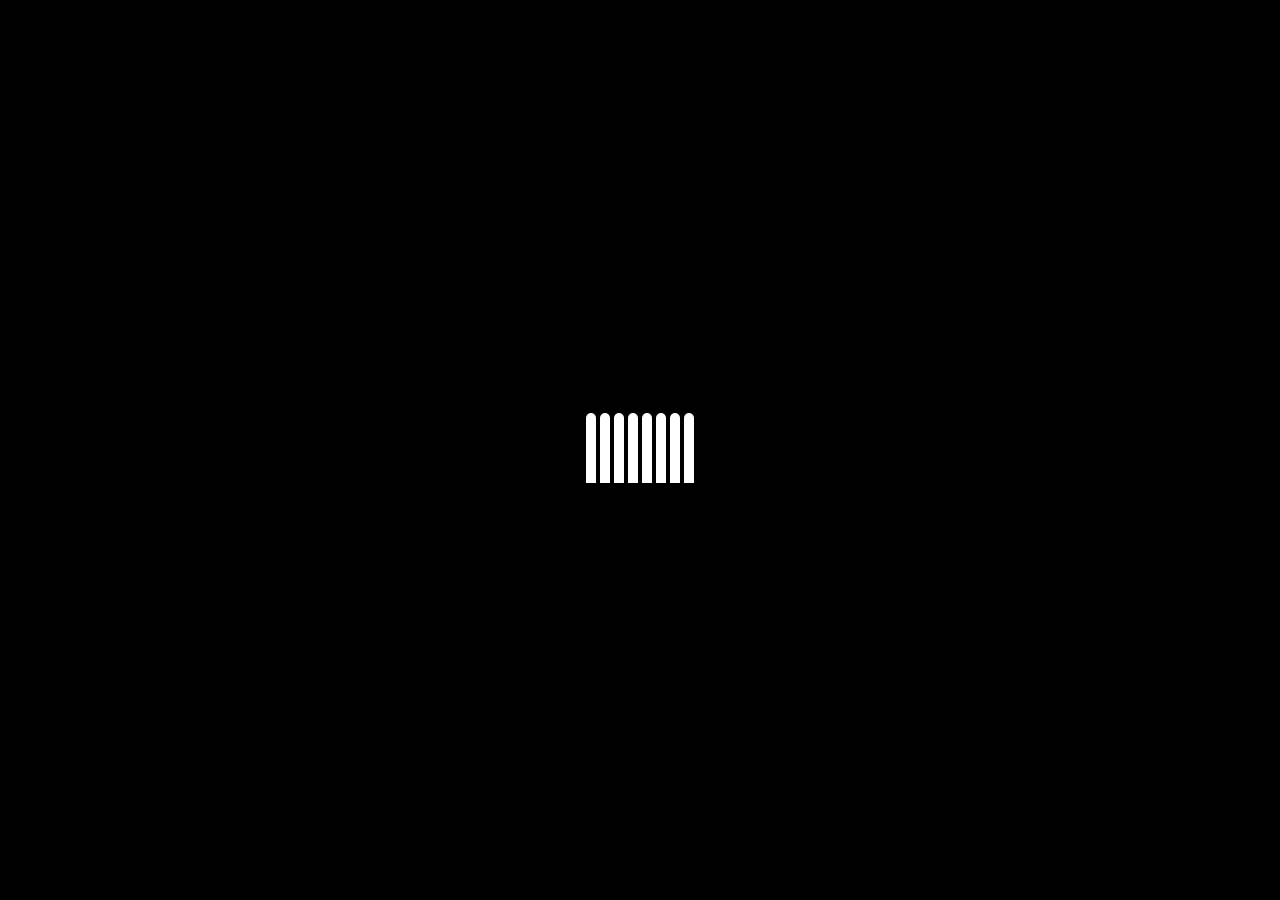
<file: src/loader.html>
<!DOCTYPE html>
<html lang="en">
<head>
    <meta charset="UTF-8">
    <title>Document</title>
    
    <link rel="stylesheet" href="css/loader.css">
</head>
<body>
    <div class="middle">
  <div class="bar bar1"></div>
  <div class="bar bar2"></div>
  <div class="bar bar3"></div>
  <div class="bar bar4"></div>
  <div class="bar bar5"></div>
  <div class="bar bar6"></div>
  <div class="bar bar7"></div>
  <div class="bar bar8"></div>
</div>
</body>
</html>
</file>
<file: src/css/loader.css>
body {
  margin: 0;
  padding: 0;
  box-sizing: border-box;
  background: #000;
}
.middle {
  top: 50%;
  left: 50%;
  transform: translate(-50%, -50%);
  position: absolute;
}
.bar {
  width: 10px;
  height: 70px;
  background: #fff;
  display: inline-block;
  transform-origin: bottom center;
  border-top-right-radius: 20px;
  border-top-left-radius: 20px;
  /*   box-shadow:5px 10px 20px inset rgba(255,23,25.2); */
  animation: loader 1.2s linear infinite;
}
.bar1 {
  animation-delay: 0.1s;
}
.bar2 {
  animation-delay: 0.2s;
}
.bar3 {
  animation-delay: 0.3s;
}
.bar4 {
  animation-delay: 0.4s;
}
.bar5 {
  animation-delay: 0.5s;
}
.bar6 {
  animation-delay: 0.6s;
}
.bar7 {
  animation-delay: 0.7s;
}
.bar8 {
  animation-delay: 0.8s;
}

@keyframes loader {
  0% {
    transform: scaleY(0.1);
    background: ;
  }
  50% {
    transform: scaleY(1);
    background: yellowgreen;
  }
  100% {
    transform: scaleY(0.1);
    background: transparent;
  }
}
</file>
